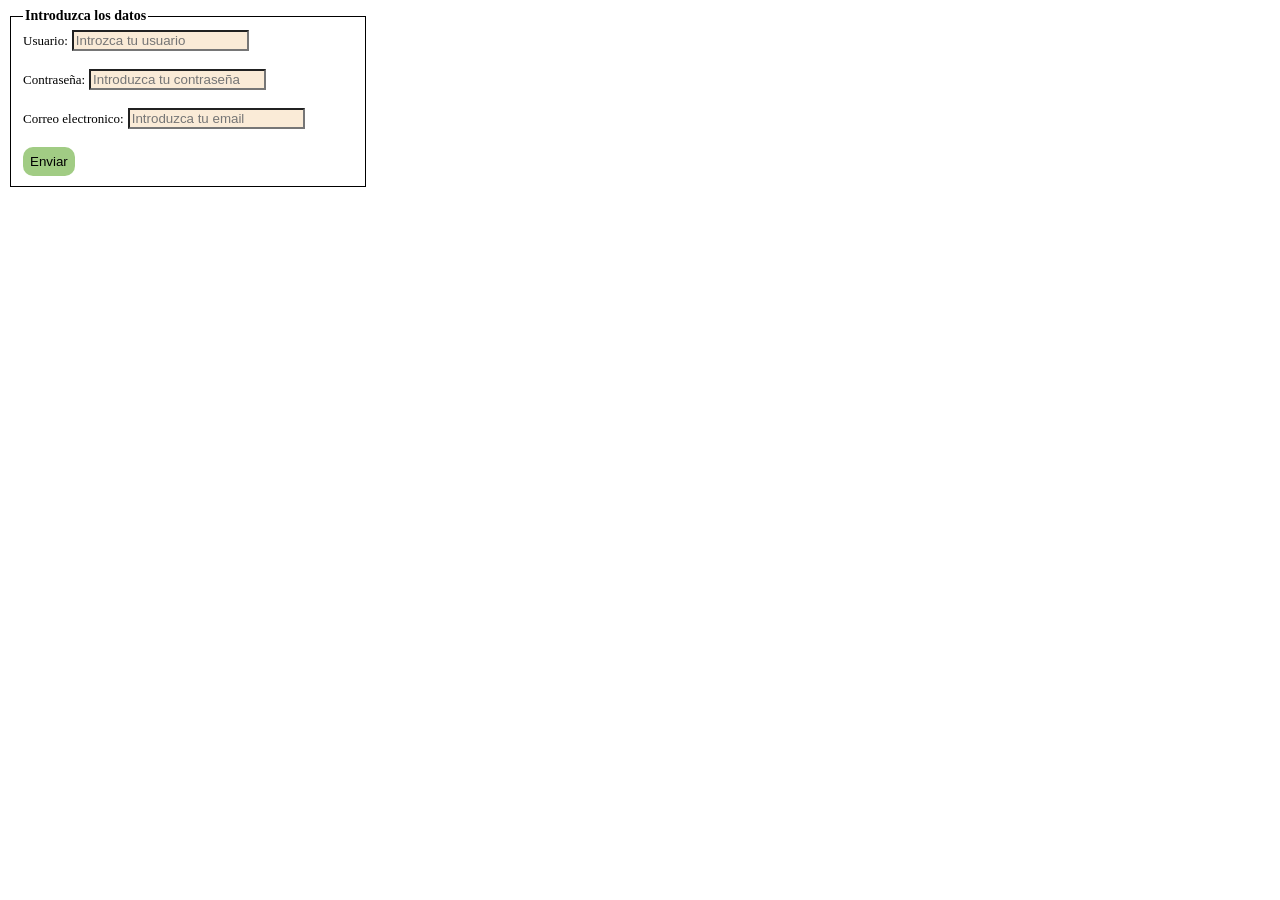
<file: index.html>
<!DOCTYPE html>
<html lang="en">
<head>
    <meta charset="UTF-8">
    <meta name="viewport" content="width=device-width, initial-scale=1.0">
    <title>Document</title>
    <link rel="stylesheet" href="styles.css">
</head>
<body>
    
    <form action="procesar.php" autocomplete="off" method="get">
        <fieldset>
            <legend>Introduzca los datos</legend>
            <label for="user">Usuario:</label>
            <input type="text" name="user" placeholder="Introzca tu usuario"><br><br>
            <label for="user">Contraseña:</label>
            <input type="password" name="pass" placeholder="Introduzca tu contraseña"><br><br>
            <label for="user">Correo electronico:</label>
            <input type="text" name="email" placeholder="Introduzca tu email"><br><br>
            <button type="submit">Enviar</button>
        </fieldset>
    </form>
</body>
</html>
</file>
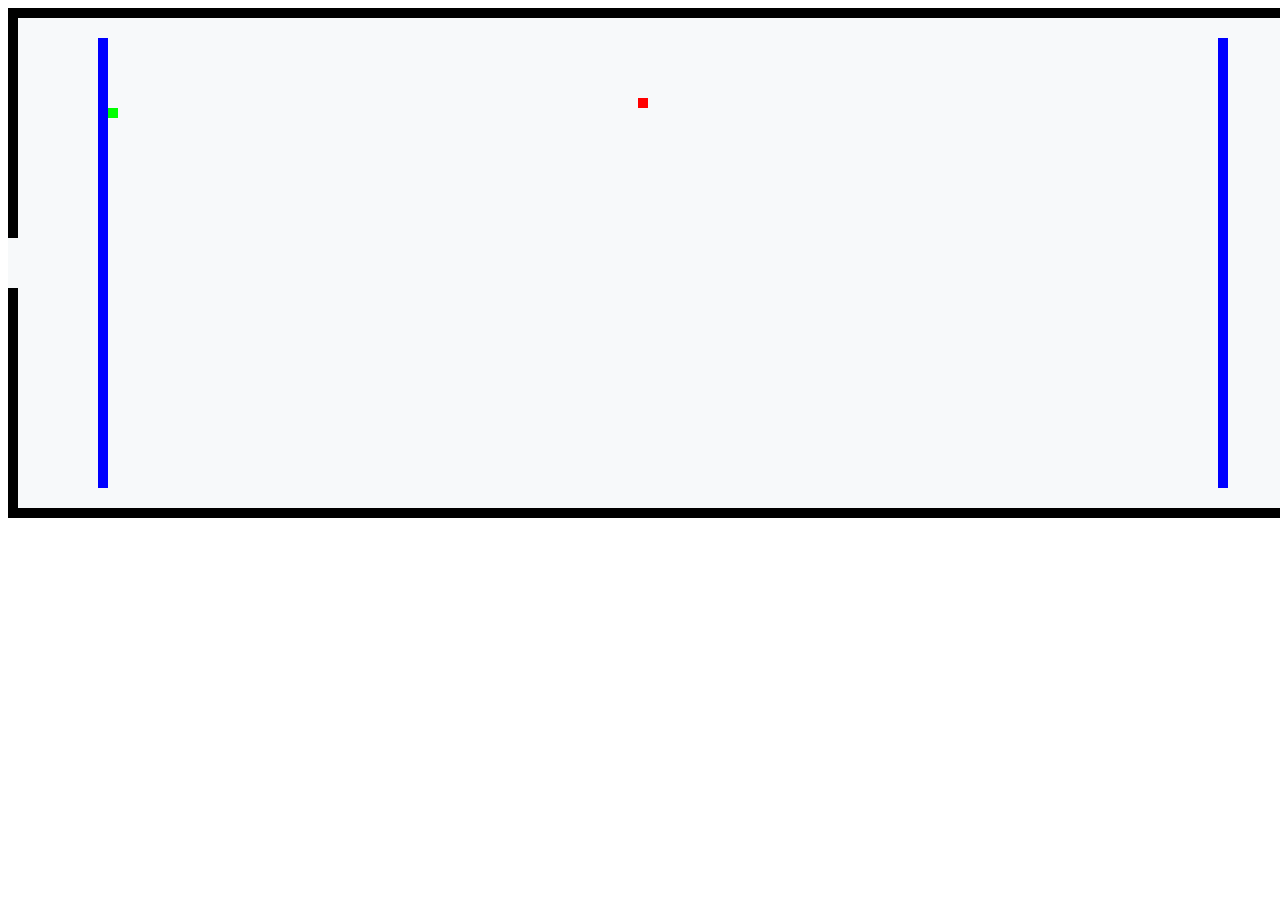
<file: Ej3-Sanke-20250208T131746Z-001-20250212T185821Z-001/Ej3-Sanke-20250208T131746Z-001/Ej3-Sanke copy/principal.html>
<!DOCTYPE html>
<html lang="es">
<head>
    <meta charset="UTF-8">
    <meta name="viewport" content="width=device-width, initial-scale=1.0">
    <title>Animación básica con Canvas</title>
    <script src="logicaJS.js"></script>
</head>
<body>
    <canvas id="canvas" width="600" height="400">
        Tu navegador no soporta canvas.
    </canvas>
    <div id="demo"></div>
</body>
</html>
</file>
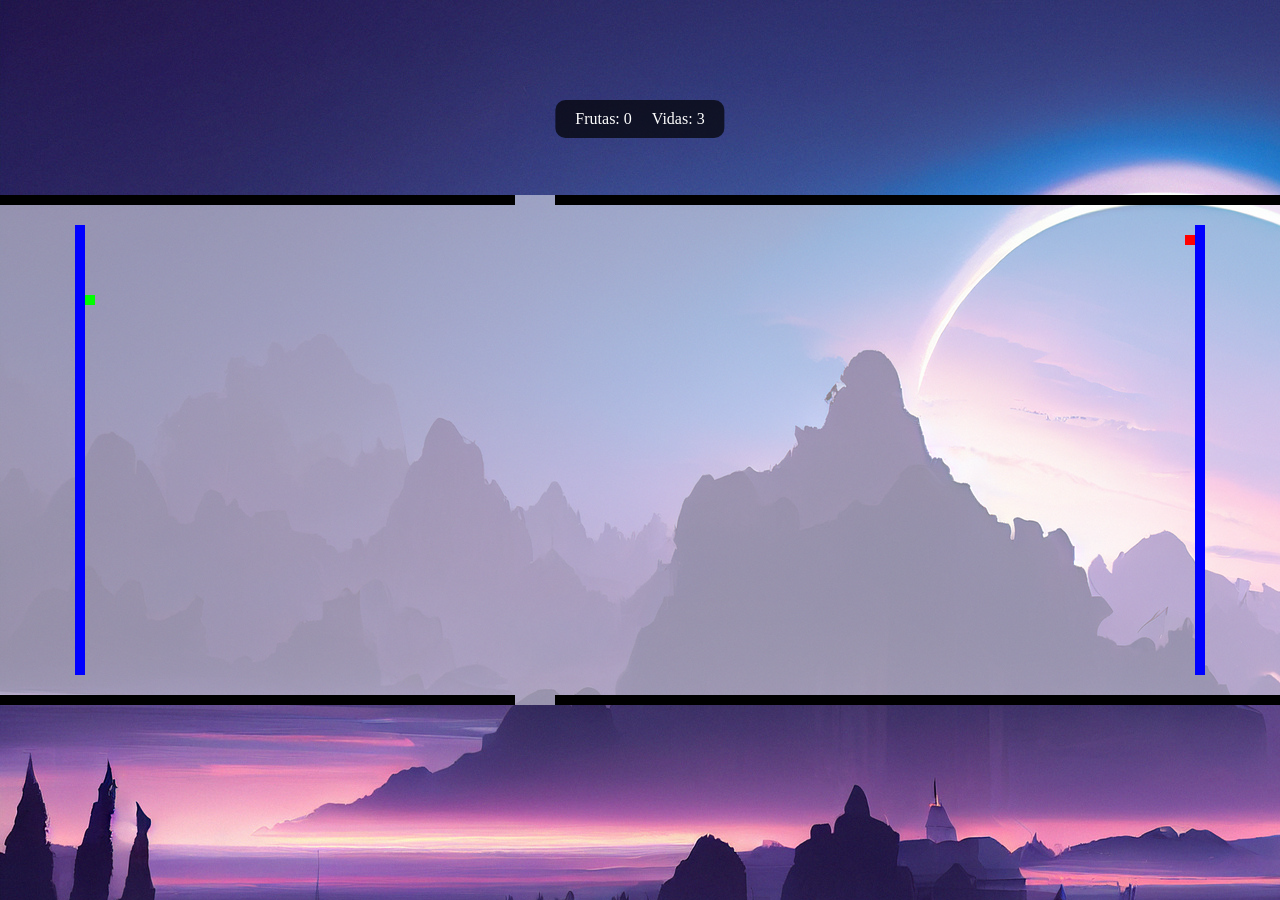
<file: Ej3-Sanke-20250208T131746Z-001-20250212T185821Z-001/Ej3-Sanke-20250208T131746Z-001/Ej3-Sanke/principal.html>
<!DOCTYPE html>
<html lang="es">
<head>
    <meta charset="UTF-8">
    <meta name="viewport" content="width=device-width, initial-scale=1.0">
    <title>Animación básica con Canvas</title>
    <script src="pantalla.js"></script>
    <script src="logicaJS.js"></script>
    <link rel="stylesheet" href="estilos/estilos.css">
</head>
<body>
    <div class="contador-container">
        <div id="contadorFruta">Frutas: <spam id="contadorFrutaValue">0</spam></div>
        <div id="contadorVida">Vidas: <spam id="contadorVidaValue">3</spam></div>
    </div>
    <canvas id="canvas" width="600" height="400">
        Tu navegador no soporta canvas.
    </canvas>
    <div id="demo"></div>
</body>
</html>
</file>
<file: styles.css>
button {
    background-color: rgba(161, 204, 132);
    border-radius: 10px;
    border: none;
    padding: 7px;
    border: 0.5 solid rgba(161, 204, 132);
}

button:hover {
    box-shadow: 2px 2px 2px rgba(0, 0, 0, 1);
    transition: 1.5s ease-in-out;
    cursor: pointer;
}

label {
    font-size: 13px;
}

fieldset {
    border: solid 1px black;
    width: 330px;
}

legend {
    font-weight: bold;
    font-size: 14px;
}

input {
    background-color: antiquewhite;
}
</file>
<file: Ej3-Sanke-20250208T131746Z-001-20250212T185821Z-001/Ej3-Sanke-20250208T131746Z-001/Ej3-Sanke/estilos/estilos.css>
canvas{
    position: absolute;
    top: 50%;
    left: 50%;
    transform: translate(-50%, -50%);               
}

body {
    background-image: url("../fondo.jpg");
}

.contador-container {
    display: flex;          
    justify-content: center;
    gap: 20px;              
    position: absolute;     
    top: 100px;              
    left: 50%;              
    transform: translateX(-50%);
    background: rgba(0, 0, 0, 0.7);
    color: white;          
    padding: 10px 20px;     
    border-radius: 10px;    
}

#contador1, #contador2 {
    font-size: 18px;       /* Tamaño de la fuente */
    font-weight: bold;     /* Texto en negrita */
}
</file>
